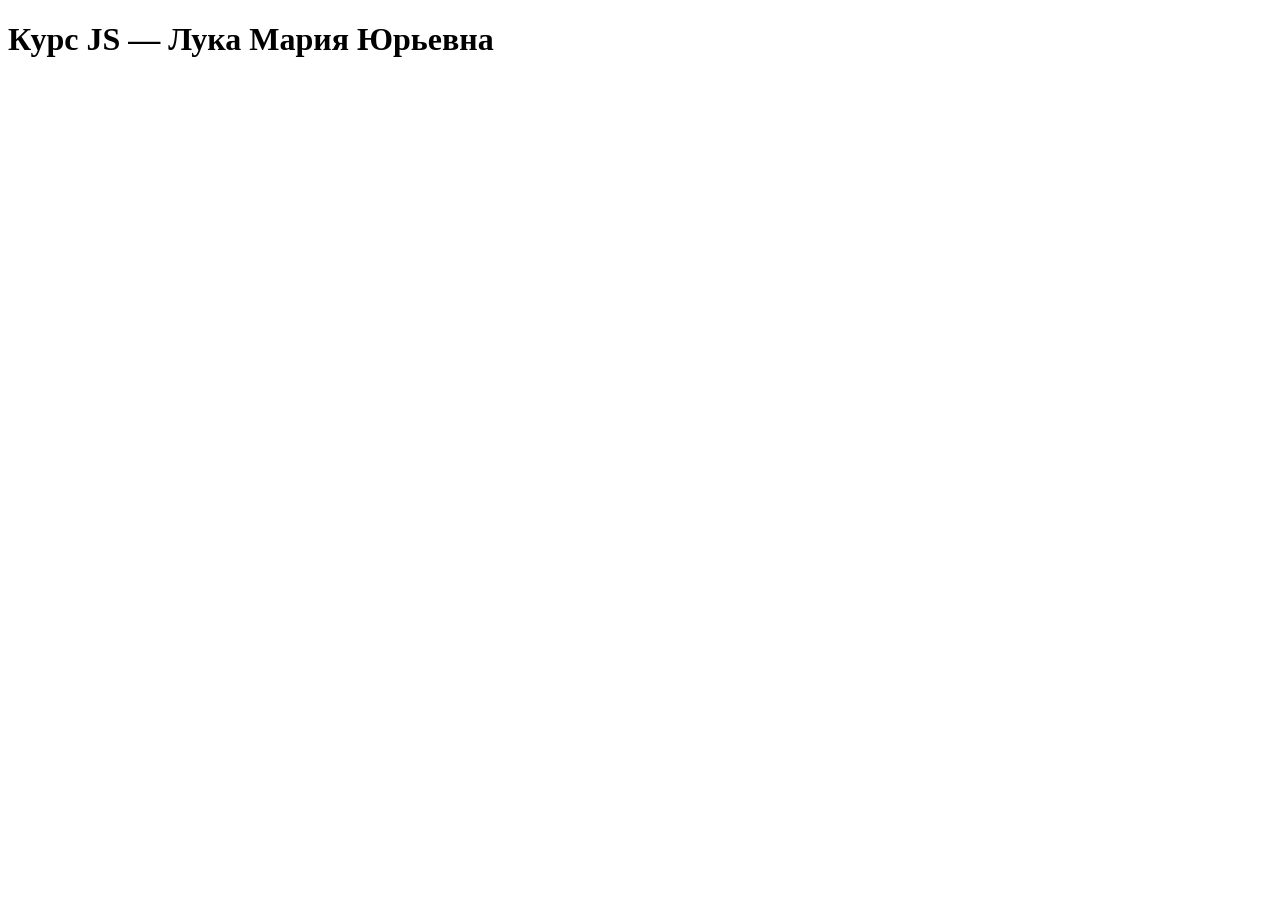
<file: task0/index.html>
<!DOCTYPE html>
<html lang="ru">
<head>
    <meta charset="UTF-8">
    <meta name="viewport" content="width=device-width, initial-scale=1.0">
    <title>Курс JS — Лука Мария Юрьевна</title>
</head>
<body>
    <h1>Курс JS — Лука Мария Юрьевна</h1>
</body>
</html>
</file>
